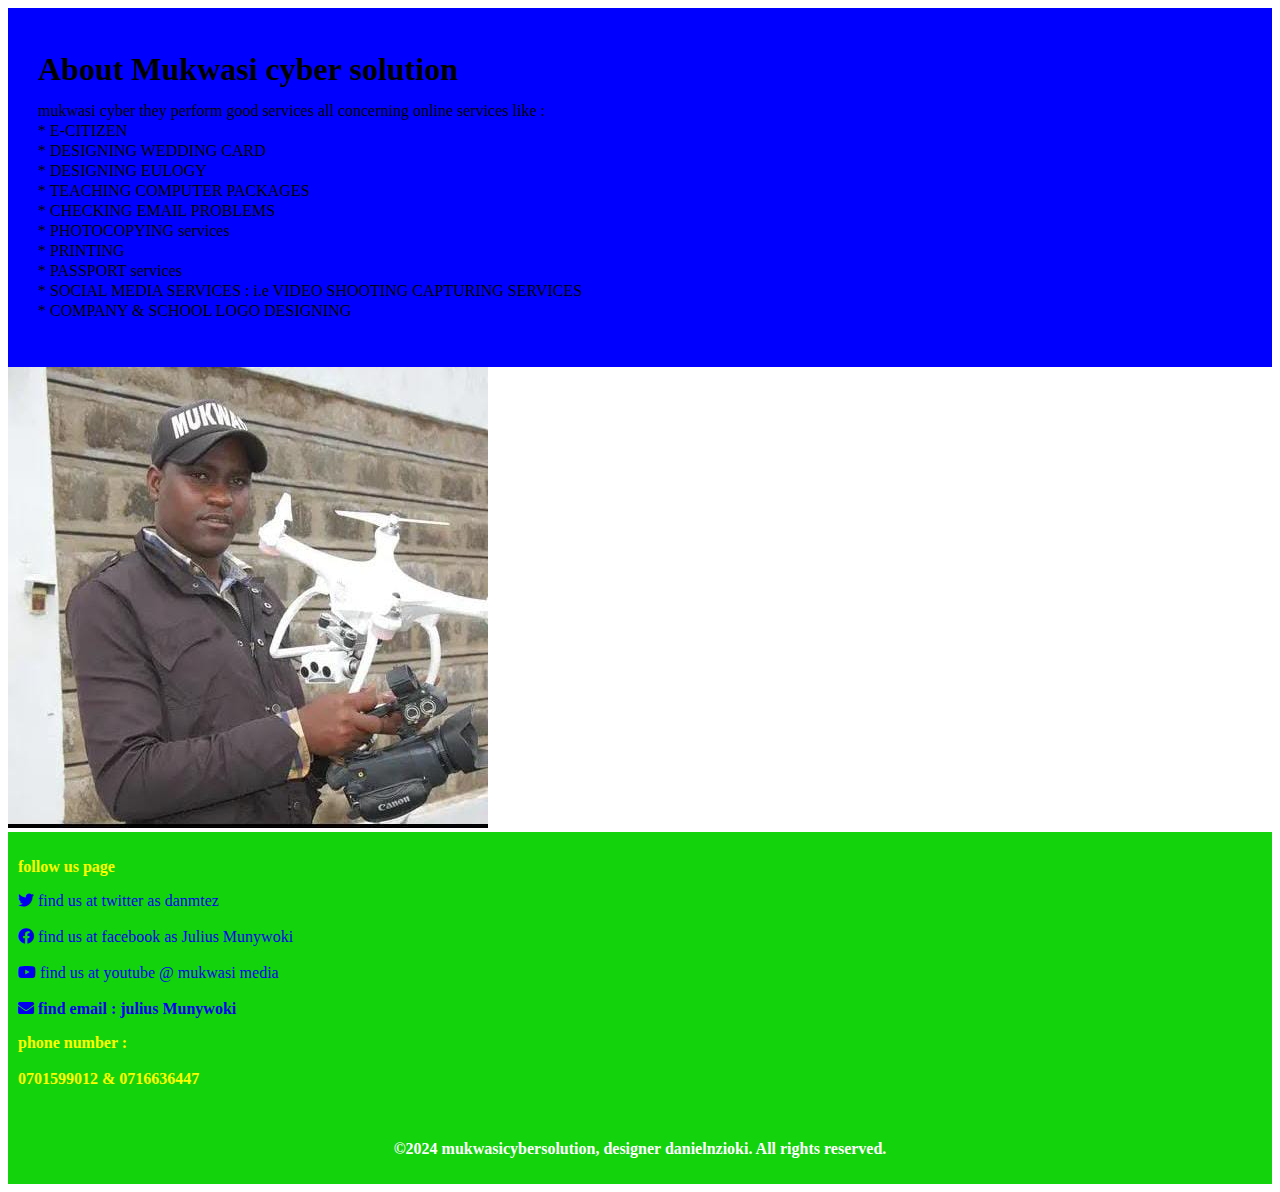
<file: mukww/about.html>
<!DOCTYPE html>
<html lang="en">
<head>
    <style>
.home{
  padding: 30px;
  text-align: left;
  color: rgb(0, 0, 0);
  background-color: blue;
  line-height: 20px;
}
.products {
        display: flex;
        flex-wrap: wrap;
        justify-content: center;
        margin: 0px;
        padding: auto;
        padding-left: 0%;
      }
      footer {
        background-color: #13d30c;
        color: #fff;
        padding: 10px;
        text-align: center;
      }
    </style>
  <meta charset="UTF-8">
  <meta name="viewport" content="width=device-width, initial-scale=1.0">
  <title>mukwasi cyber solution</title>
  <main>
  <div class="home">
    <h1>About Mukwasi cyber solution</h1>
    <p>mukwasi cyber they perform good services all concerning  online services like :
    <br>* E-CITIZEN 
    <br>* DESIGNING WEDDING CARD
    <br>* DESIGNING EULOGY
    <br>* TEACHING COMPUTER PACKAGES 
    <br>* CHECKING EMAIL PROBLEMS 
    <br>* PHOTOCOPYING services
    <br>* PRINTING
    <br>* PASSPORT services
    <br>* SOCIAL MEDIA SERVICES : i.e VIDEO SHOOTING CAPTURING SERVICES
    <br>* COMPANY & SCHOOL LOGO DESIGNING
   </p>
  </main>
  <img src="images/boss.jpeg">
  <style>
    .head{
      background-color: #13d30c;
      text-align: left;
      padding: 10px;
      align-items: right;
      color: yellow;
    }
  </style>
  <div class="head">
  <head>
    <p><b>follow us page<br></p>
    <link rel="stylesheet" href="https://cdnjs.cloudflare.com/ajax/libs/font-awesome/5.15.4/css/all.min.css">
  </head>
  <body>
  
  <!-- Twitter icon -->
  <a href="https://twitter.com/danielm8154726/" target="_blank" rel="noopener noreferrer">
    <i class="fab fa-twitter">     find us at twitter as danmtez</i>
  </a>
  <br>
  <br>
  <link rel="stylesheet" href="https://cdnjs.cloudflare.com/ajax/libs/font-awesome/5.15.4/css/all.min.css">
  </head>
  <body>
  
  <!-- Facebook icon -->
  <a href="https://www.facebook.com/profile.php?id=100005956209037&__tn__=%3C%3C*F" target="_blank" rel="noopener noreferrer">
    <i class="fab fa-facebook">         find us at facebook as Julius Munywoki</i>
  </a>
  <br>
  <br>
  <link rel="stylesheet" href="https://cdnjs.cloudflare.com/ajax/libs/font-awesome/5.15.4/css/all.min.css">
  <body>
  
  <!-- YouTube icon -->
  <a href="https://www.youtube.com/@mukwasimediaproduction.6567" target="_blank" rel="noopener noreferrer">
    <i class="fab fa-youtube">     find us at youtube @ mukwasi media</i>
  </a>
  <head>
    <link rel="stylesheet" href="https://cdnjs.cloudflare.com/ajax/libs/font-awesome/5.15.4/css/all.min.css">
  </head>
  <body>
  <br>
  <br>
  <!-- Email icon -->
  <a href="mailto:djmukwasi@gmail.com" target="_blank" rel="noopener noreferrer">
    <i class="fas fa-envelope">      find email : julius Munywoki</i>
  </a>
  <br>
  
  <p>phone number : 
    <br><br> 0701599012 & 0716636447
  </p>
  </body>
  </head>
  </body>
  </div>
  <footer>
    <p>&copy;2024 mukwasicybersolution, designer danielnzioki. All rights reserved.</p>
  </footer>
</body>
</html>
</file>
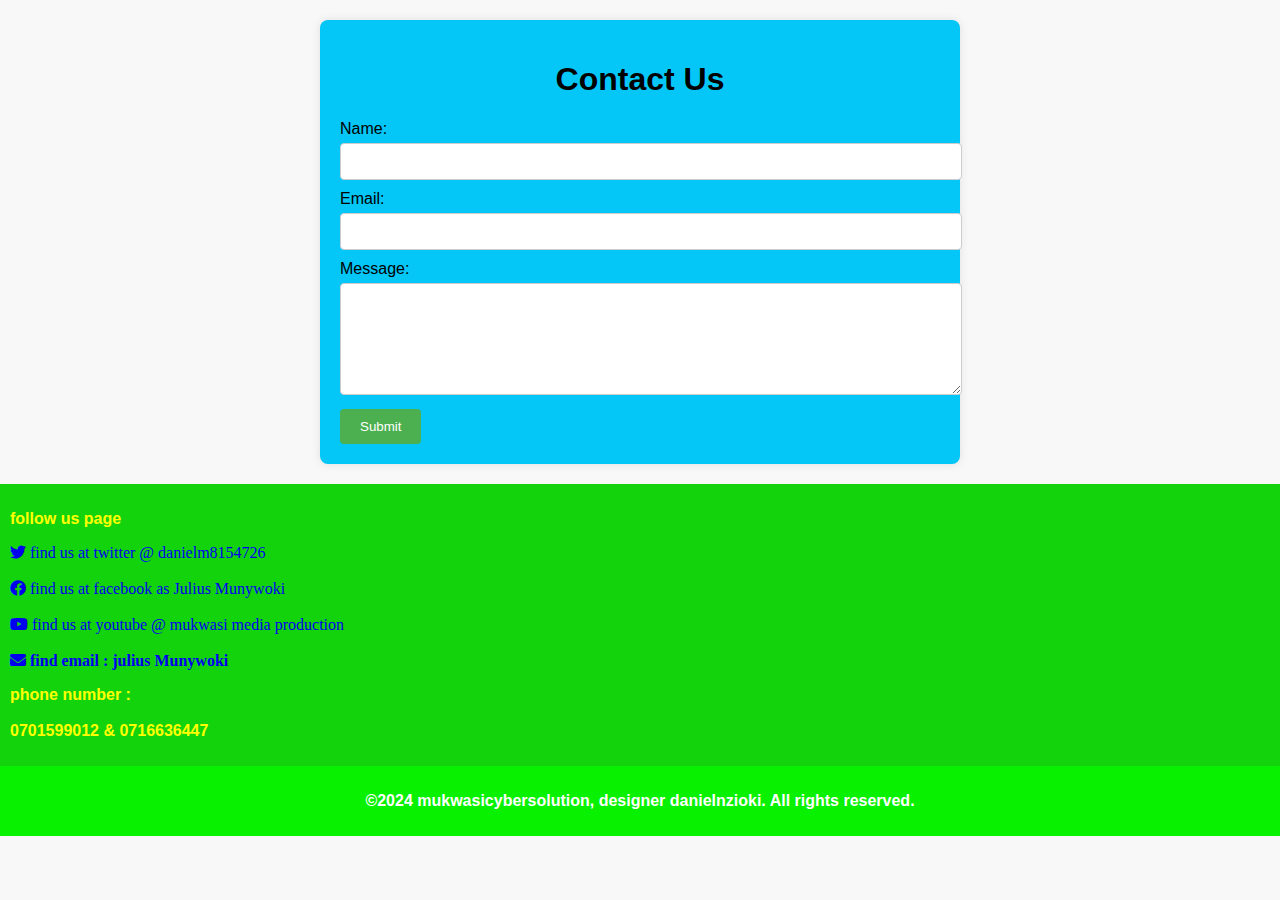
<file: mukww/contact_us.html>
<!DOCTYPE html>
<html lang="en">
<head>
  <meta charset="UTF-8">
  <meta name="viewport" content="width=device-width, initial-scale=1.0">
  <title>Contact Us</title>
  <style>
    /* Add your CSS styles here */
    body {
      font-family: Arial, sans-serif;
      margin: 0;
      padding: 0;
      background-color: #f8f8f8;
    }
    
    .container {
      max-width: 600px;
      margin: 20px auto;
      padding: 20px;
      background-color: #04c6f7;
      border-radius: 8px;
      box-shadow: 0 0 10px rgba(0, 0, 0, 0.1);
    }
    
    h1 {
      text-align: center;
    }
    
    form {
      margin-top: 20px;
    }
    
    label {
      display: block;
      margin-bottom: 5px;
    }
    
    input[type="text"],
    textarea {
      width: 100%;
      padding: 10px;
      margin-bottom: 10px;
      border: 1px solid #ccc;
      border-radius: 4px;
      resize: vertical;
    }
    
    input[type="submit"] {
      background-color: #4caf50;
      color: #fff;
      padding: 10px 20px;
      border: none;
      border-radius: 4px;
      cursor: pointer;
    }
    
    input[type="submit"]:hover {
      background-color: #45a049;
    }
    footer {
        background-color: #08f100;
        color: #fff;
        padding: 10px;
        text-align: center;
      }
  </style>
</head>
<body>

<div class="container">
  <h1>Contact Us</h1>
  <form action="mailto:your-email@example.com" method="post" enctype="text/plain">
    <label for="name">Name:</label>
    <input type="text" id="name" name="name" required>
    
    <label for="email">Email:</label>
    <input type="text" id="email" name="email" required>
    
    <label for="message">Message:</label>
    <textarea id="message" name="message" rows="6" required></textarea>
    
    <input type="submit" value="Submit">
  </form>
</div>
<style>
  .head{
    background-color: #13d30c;
    text-align: left;
    padding: 10px;
    align-items: right;
    color: yellow;
  }
</style>
<div class="head">
<head>
  <p><b>follow us page<br></p>
  <link rel="stylesheet" href="https://cdnjs.cloudflare.com/ajax/libs/font-awesome/5.15.4/css/all.min.css">
</head>
<body>

<!-- Twitter icon -->
<a href="https://twitter.com/danielm8154726/" target="_blank" rel="noopener noreferrer">
  <i class="fab fa-twitter">     find us at twitter @ danielm8154726</i>
</a>
<br>
<br>
<link rel="stylesheet" href="https://cdnjs.cloudflare.com/ajax/libs/font-awesome/5.15.4/css/all.min.css">
</head>
<body>

<!-- Facebook icon -->
<a href="https://www.facebook.com/profile.php?id=100005956209037&__tn__=%3C%3C*F" target="_blank" rel="noopener noreferrer">
  <i class="fab fa-facebook">         find us at facebook as Julius Munywoki</i>
</a>
<br>
<br>
<link rel="stylesheet" href="https://cdnjs.cloudflare.com/ajax/libs/font-awesome/5.15.4/css/all.min.css">
<body>

<!-- YouTube icon -->
<a href="https://www.youtube.com/@mukwasimediaproduction.6567" target="_blank" rel="noopener noreferrer">
  <i class="fab fa-youtube">     find us at youtube @ mukwasi media production </i>
</a>
  <head>
    <link rel="stylesheet" href="https://cdnjs.cloudflare.com/ajax/libs/font-awesome/5.15.4/css/all.min.css">
  </head>
  <body>
  <br>
  <br>
  <!-- Email icon -->
  <a href="mailto:djmukwasi@gmail.com" target="_blank" rel="noopener noreferrer">
    <i class="fas fa-envelope">      find email : julius Munywoki</i>
  </a>
  <br>
  
  <p>phone number : 
    <br><br> 0701599012 & 0716636447
  </p>
  </body>
  </head>
</div>
<footer>
    <p>&copy;2024 mukwasicybersolution, designer danielnzioki. All rights reserved.</p>
  </footer>
</body>
</html>
</file>
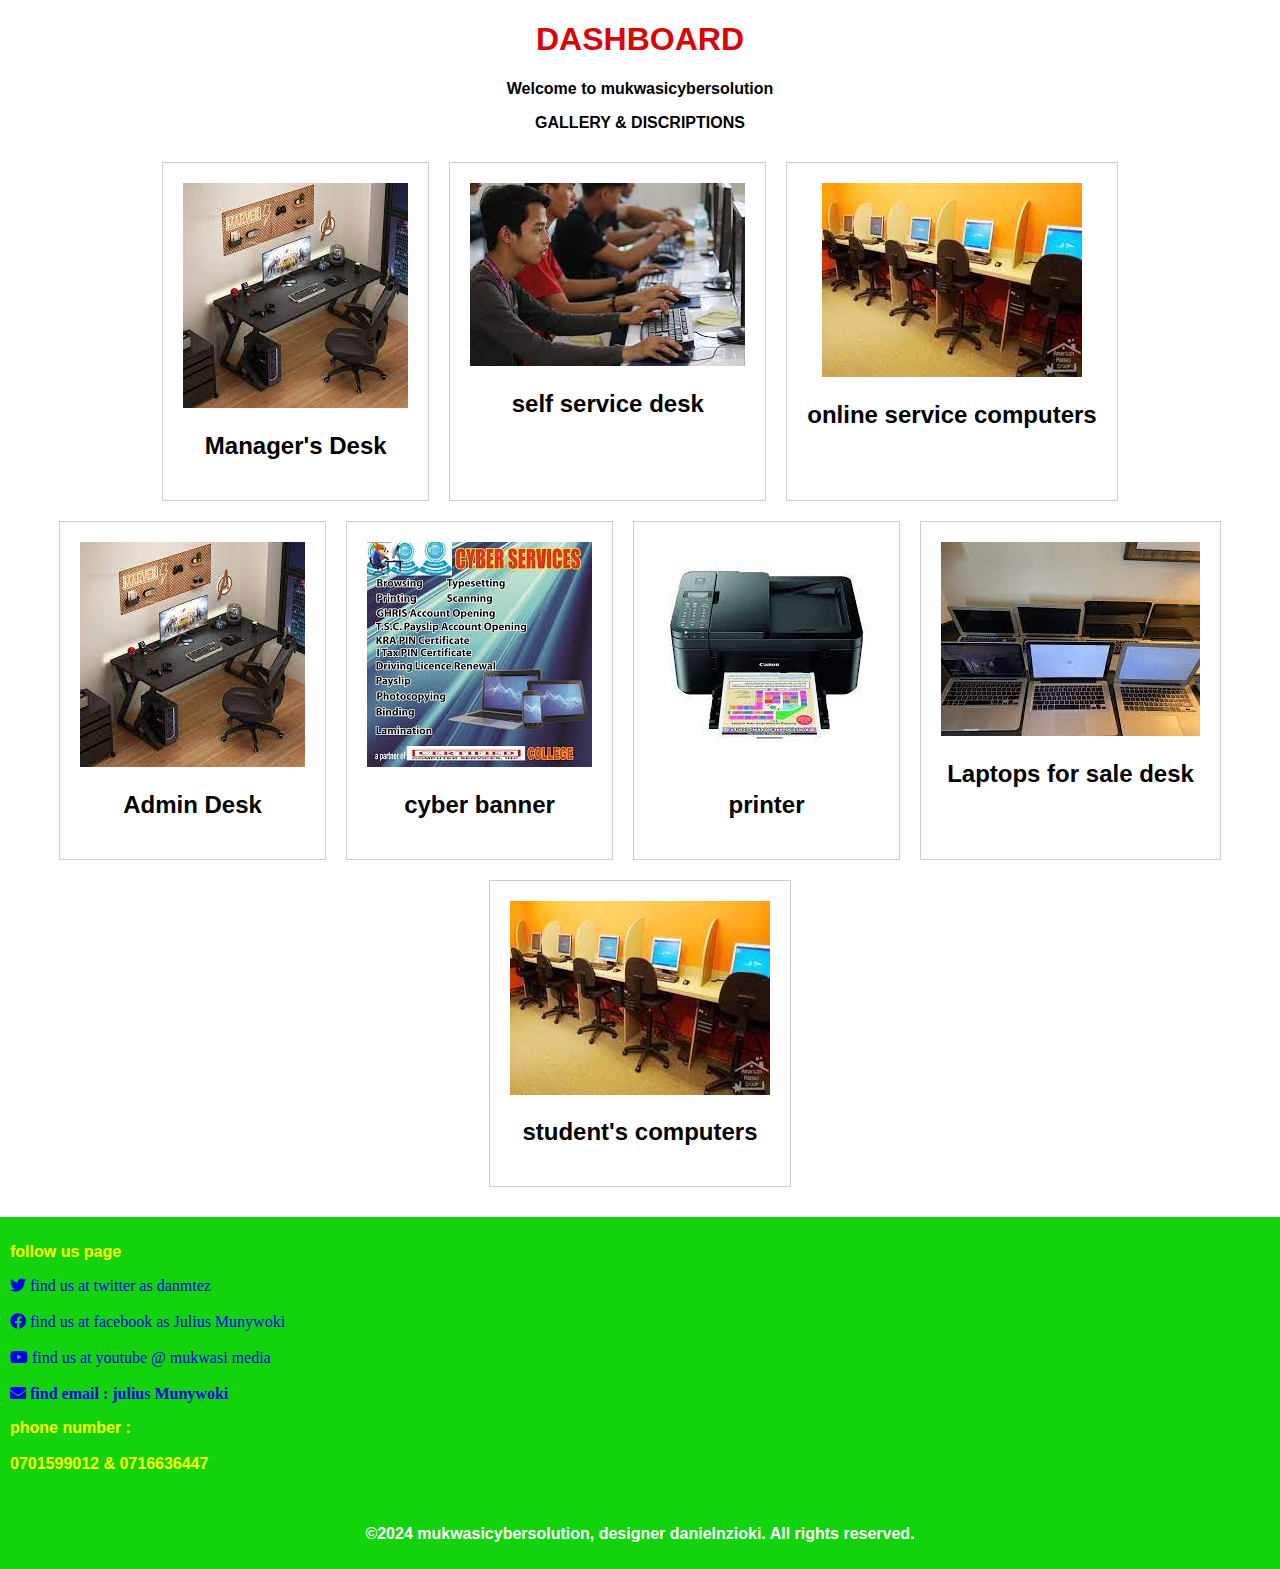
<file: mukww/dashboard.html>
<!DOCTYPE html>
<html lang="en">
<head>
  <meta charset="UTF-8">
  <meta name="viewport" content="width=device-width, initial-scale=1.0">
  <title>dashboard</title>
  <style>
    body {
        font-family: Arial, sans-serif;
        margin: 0;
        padding: 0;
      }
      
      header {
        background-image:url(images/lapi.jpeg);
        color: #fff;
        padding: 80px;
        text-align: center;
        text-decoration-color: #13d30c;
        color: rgb(247, 13, 5);
        letter-spacing: normal;
      }
      
      nav ul {
        list-style-type: none;
        padding: 0;
      }
      
      nav ul li {
        display: inline;
        margin: 0 10px;
      }
      
      nav ul li a {
        color: #fff;
        text-decoration: none;
      }
      
      .products {
        display: flex;
        flex-wrap: wrap;
        justify-content: center;
        margin: 20px;
      }
      
      .product {
        border: 1px solid #ccc;
        margin: 10px;
        padding: 20px;
        text-align: center;
      }
      
      .product img {
        max-width: 100%;
        height: auto;
      }
      
      footer {
        background-color: #13d30c;
        color: #fff;
        padding: 10px;
        text-align: center;
      }
      .home{
  padding: auto;
  text-align: center;
  color: rgb(218, 6, 6);
}
.wel{
  color: black;
  display: inline;
  text-align: center;
}
      </style>
    <div class="home">
    <h1>DASHBOARD</h1>
    </div>
    <div class="wel">
    <p><b>Welcome to mukwasicybersolution</b></p>
    <p><b>GALLERY & DISCRIPTIONS</b></p>
    </div>
  <section class="products">
    <article class="product">
      <img src="images/comp3.jpg" alt="Laptop 1">
      <h2>Manager's Desk </h2>
    </article>
    <article class="product">
      <img src="images/comp1.jpg" alt="Laptop 2">
      <h2>self service desk</h2>
    </article>
    <article class="product">
      <img src="images/comps.jpg" alt="Laptop 1">
      <h2>online service computers</h2>
    </article>
    <article class="product">
      <img src="images/comp3.jpg" alt="Laptop 1">
      <h2>Admin Desk </h2>
    </article>
    <article class="product">
      <img src="images/comp4.jpg" alt="Laptop 1">
      <h2>cyber banner</h2>
    </article>
    <article class="product">
      <img src="images/print.jpg" alt="Laptop 1">
      <h2>printer </h2>
    </article>
    <article class="product">
      <img src="images/lap.jpg" alt="Laptop 1">
      <h2>Laptops for sale desk</h2>
    </article>
    <article class="product">
      <img src="images/comps.jpg" alt="Laptop 1">
      <h2>student's computers</h2>
    </article>
    <!-- More products can be added here -->
  </section>
</main>
<style>
  .head{
    background-color: #13d30c;
    text-align: left;
    padding: 10px;
    align-items: right;
    color: yellow;
  }
</style>
<div class="head">
<head>
  <p><b>follow us page<br></p>
  <link rel="stylesheet" href="https://cdnjs.cloudflare.com/ajax/libs/font-awesome/5.15.4/css/all.min.css">
</head>
<body>

<!-- Twitter icon -->
<a href="https://twitter.com/danielm8154726/" target="_blank" rel="noopener noreferrer">
  <i class="fab fa-twitter">     find us at twitter as danmtez</i>
</a>
<br>
<br>
<link rel="stylesheet" href="https://cdnjs.cloudflare.com/ajax/libs/font-awesome/5.15.4/css/all.min.css">
</head>
<body>

<!-- Facebook icon -->
<a href="https://www.facebook.com/profile.php?id=100005956209037&__tn__=%3C%3C*F" target="_blank" rel="noopener noreferrer">
  <i class="fab fa-facebook">         find us at facebook as Julius Munywoki</i>
</a>
<br>
<br>
<link rel="stylesheet" href="https://cdnjs.cloudflare.com/ajax/libs/font-awesome/5.15.4/css/all.min.css">
<body>

<!-- YouTube icon -->
<a href="https://www.youtube.com/@mukwasimediaproduction.6567" target="_blank" rel="noopener noreferrer">
  <i class="fab fa-youtube">     find us at youtube @ mukwasi media</i>
</a>
<head>
  <link rel="stylesheet" href="https://cdnjs.cloudflare.com/ajax/libs/font-awesome/5.15.4/css/all.min.css">
</head>
<body>
<br>
<br>
<!-- Email icon -->
<a href="mailto:djmukwasi@gmail.com" target="_blank" rel="noopener noreferrer">
  <i class="fas fa-envelope">      find email : julius Munywoki</i>
</a>
<br>

<p>phone number : 
  <br><br> 0701599012 & 0716636447
</p>
</body>
</head>
</body>
</div>
<footer>
    <p>&copy;2024 mukwasicybersolution, designer danielnzioki. All rights reserved.</p>
  </footer>
  </html>
</file>
